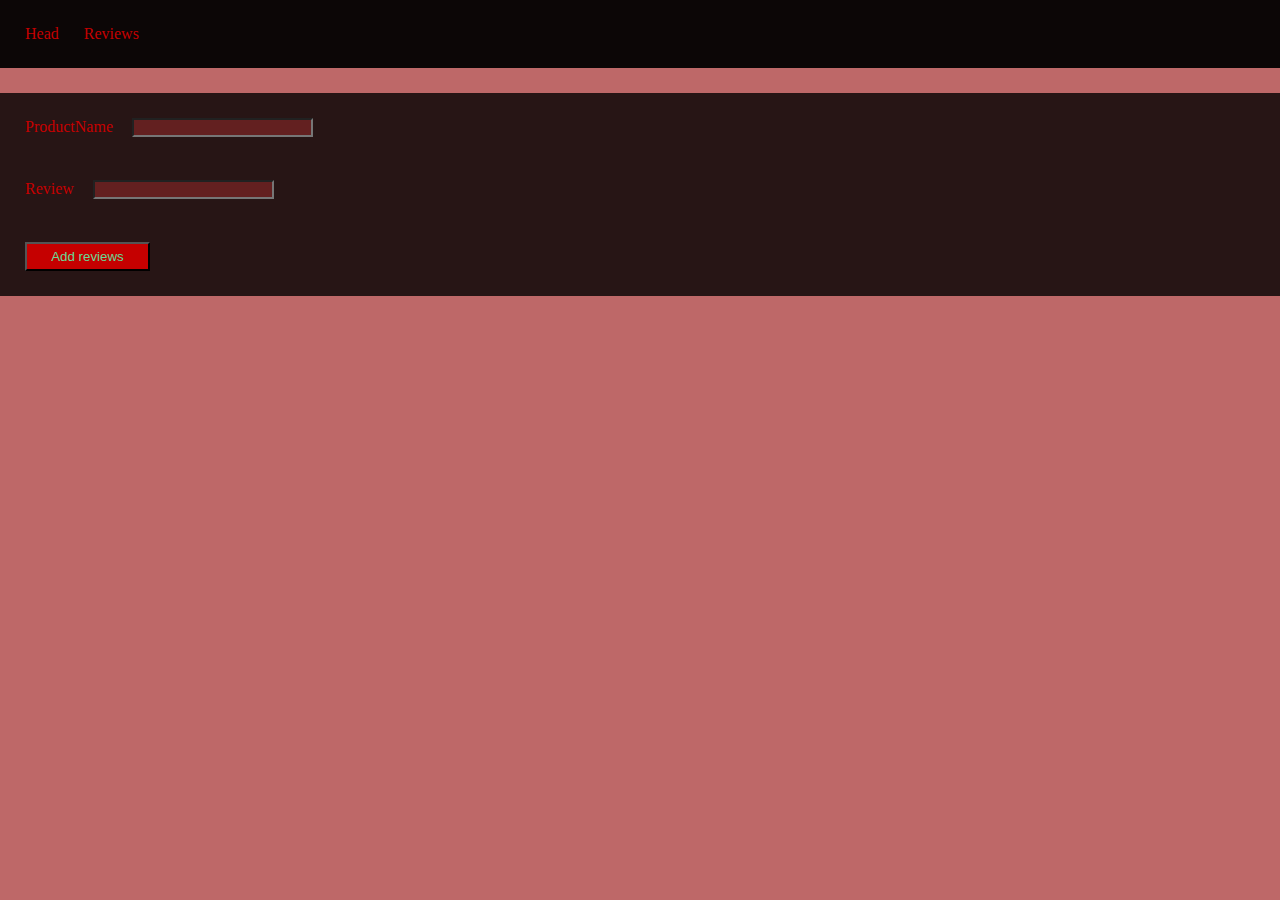
<file: attestation/index.html>
<!DOCTYPE html>
<html lang="en">
<head>
    <meta charset="UTF-8">
    <meta name="viewport" content="width=device-width, initial-scale=1.0">
    <title>AddReview</title>
    <link rel="stylesheet" href="style.css">
</head>
<body>
    <nav class="menu">
        <a href="index.html" class="menu_link">Head</a>
        <a href="reviews.html" class="menu_link">Reviews</a>
    </nav>
    <div class="addReviewBox">
        <label class="addReviewBox_label">
            ProductName
            <input type="text" name="product" id="productName" class="addReviewBox_input">
            <p class="addReviewBox_error invisible">This input should not be empty</p>
        </label>
        <label class="addReviewBox_label">
            Review
            <input type="text" name="review" id="productReview" class="addReviewBox_input">
            <p class="addReviewBox_error invisible">This input should not be empty</p>
        </label>
        <button class="addReviewBox_button">Add reviews</button>
    </div>
    <script src="script_index.js"></script>
</body>
</html>
</file>
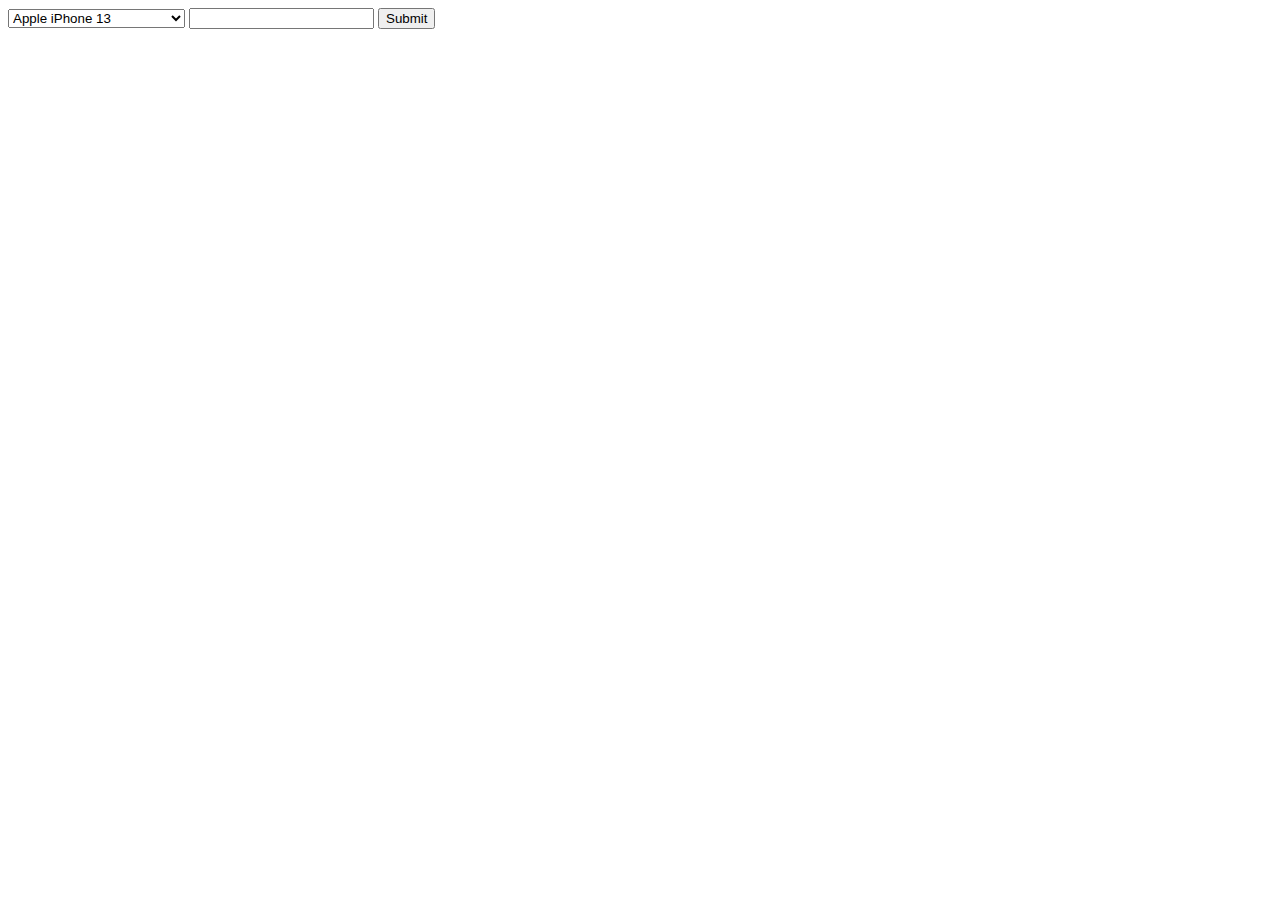
<file: homework_2/ex_2/index.html>
<!DOCTYPE html>
<html lang="en">
<head>
    <meta charset="UTF-8">
    <meta name="viewport" content="width=device-width, initial-scale=1.0">
    <title>Homework_2 ex_2</title>
</head>
<body>
    <form action="#" class="reviewBox">
        <select class="reviewBox_select" name="product" id="">
        </select>
        <input type="text" class="reviewBox_input">
        <button type="submit" class="rewiewBox_submit">Submit</button>
    </form>
    <script src="script.js"></script>
</body>
</html>
</file>
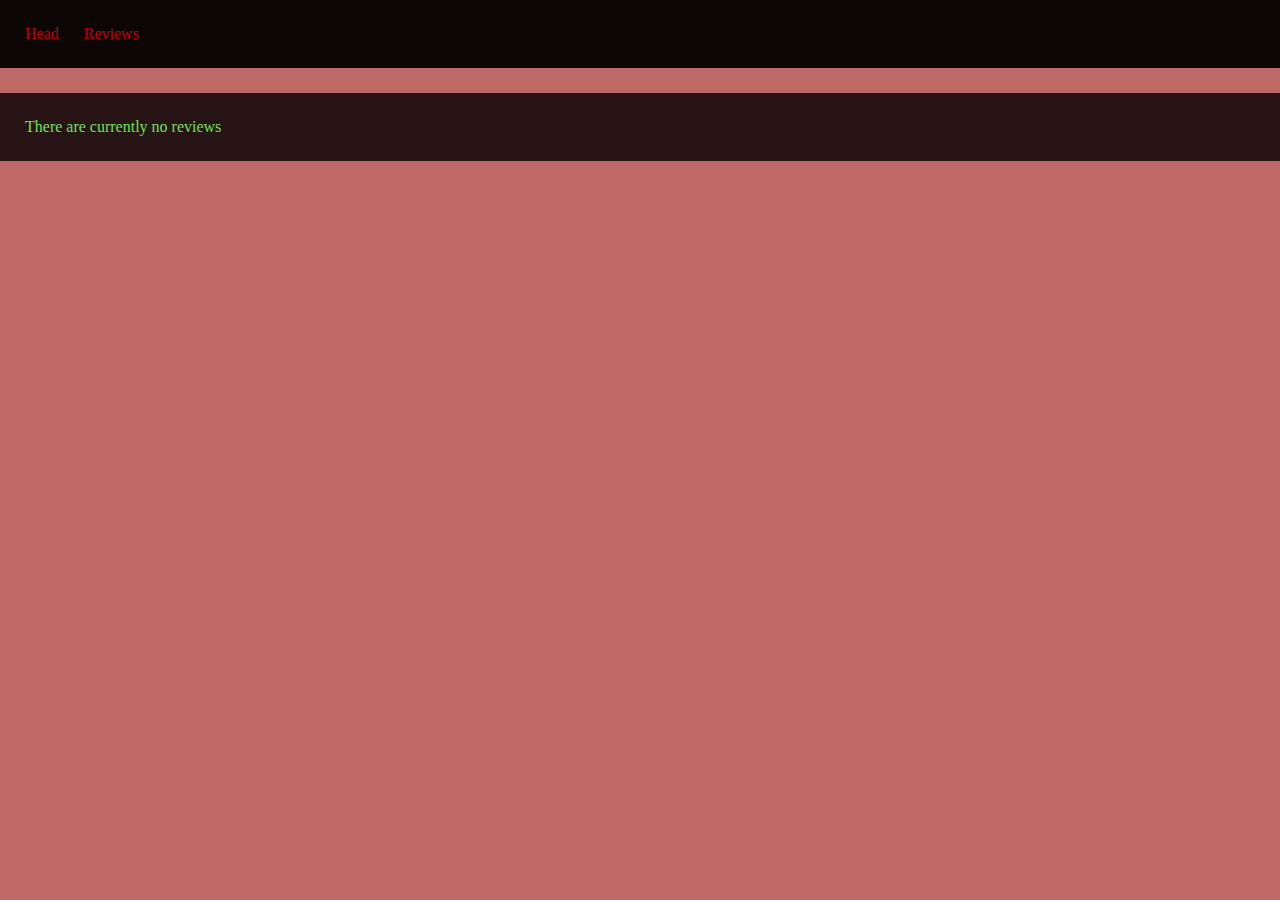
<file: attestation/reviews.html>
<!DOCTYPE html>
<html lang="en">
<head>
    <meta charset="UTF-8">
    <meta name="viewport" content="width=device-width, initial-scale=1.0">
    <title>Reviews</title>
    <link rel="stylesheet" href="style.css">

</head>
<body>
    <nav class="menu">
        <a href="index.html" class="menu_link">Head</a>
        <a href="reviews.html" class="menu_link">Reviews</a>
    </nav>
    <div class="reviewsBox">

    </div>
    <script src="script_reviews.js"></script>
</body>
</html>
</file>
<file: attestation/style.css>
* {
  padding: 0;
  margin: 0;
}

body {
  background-color: #be6868;
}

.menu {
  background-color: #0c0606;
  padding: 25px;
  display: flex;
  gap: 25px;
  margin-bottom: 25px;
}
.menu_link {
  text-decoration: none;
  color: #c50000;
}
.menu_link:hover {
  color: #ffffff;
}

.addReviewBox {
  background-color: #271515;
  display: flex;
  flex-direction: column;
  gap: 25px;
  padding: 25px;
}
.addReviewBox_label {
  color: #c50000;
}
.addReviewBox_input {
  margin-left: 15px;
  background-color: #632020;
  color: #67db97;
}
.addReviewBox_button {
  max-width: 125px;
  padding: 5px 10px;
  background-color: #c50000;
  color: #67db97;
  cursor: pointer;
}
.addReviewBox_button:hover {
  background-color: #000000;
}

.reviewsBox {
  background-color: #271515;
  display: flex;
  flex-direction: column;
  gap: 25px;
  padding: 25px;
}
.reviewsBox_nonReviews {
  color: #70e054;
}

.invisible {
  visibility: hidden;
}

.displayNone {
  display: none;
}

.productBox {
  background-color: #a74848;
}
.productBox_header {
  cursor: pointer;
}
.productBox_header:hover {
  color: white;
}

.reviewBox_button {
  padding: 5px 10px;
  margin-left: 15px;
  color: #70e054;
  background-color: #0c0404;
  cursor: pointer;
}
.reviewBox_button:hover {
  background-color: #1a271a;
}/*# sourceMappingURL=style.css.map */
</file>
